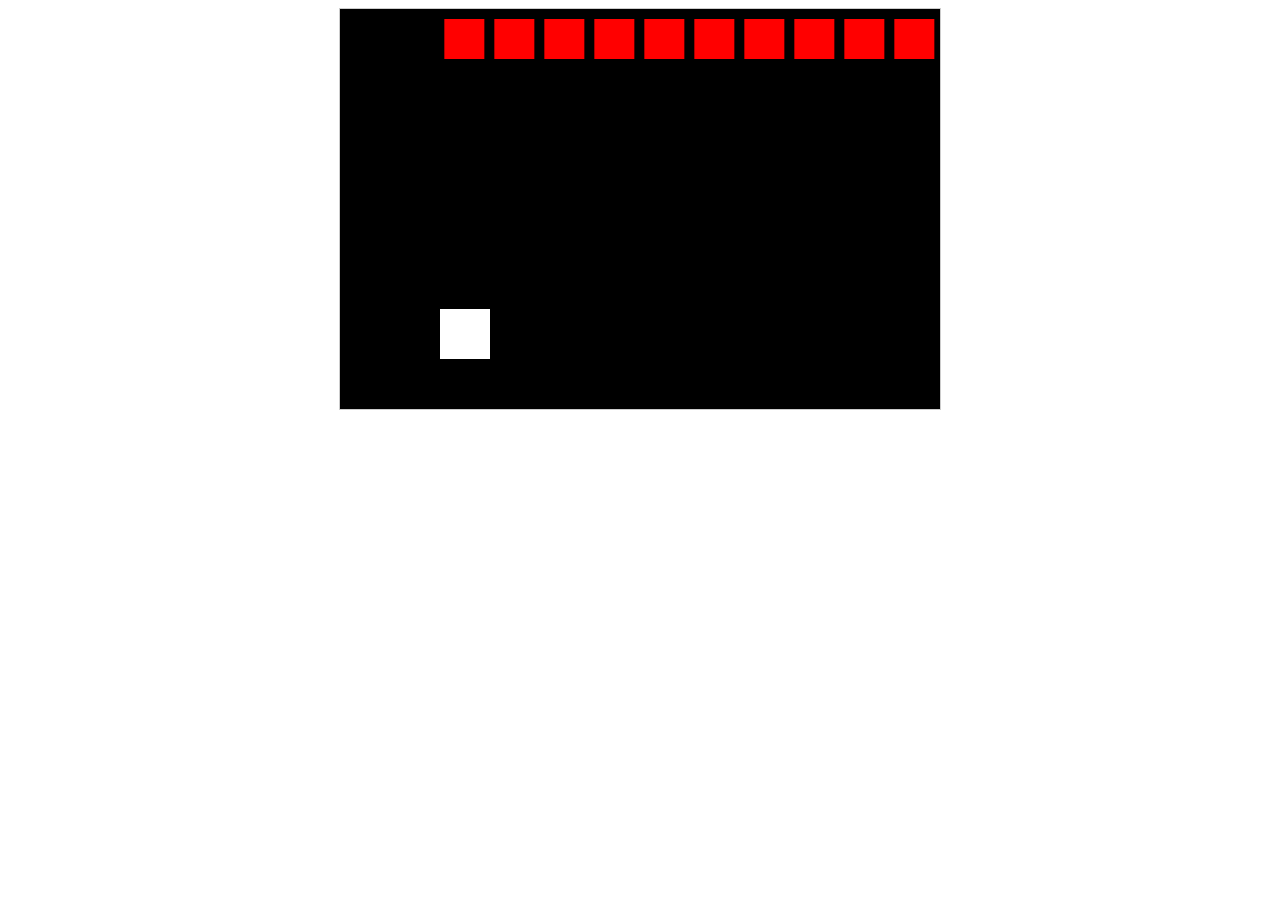
<file: index.html>
<!DOCTYPE html>
<html lang="en">
<head>
<meta charset="utf-8">
<title>Alien Turtle Invasion</title>
<meta name="description" content="Alien Turtle Invasion Canvas Game">
<meta name="author" content="Your Name">
<meta name="viewport" content="width=device-width,initial-scale=1">
<link rel="stylesheet" href="css/style.css">
</head>
<body>
<header>
</header>
<div id="main" role="main">
	<canvas id="game" width="600" height="400">Your browser doesn't support canvas</canvas>
</div>
<footer>
	<script>
		var canvas = document.getElementById('game');
		var context = canvas.getContext('2d');
		
		var canvas = document.getElementById('game');
		var context = canvas.getContext('2d');
		var spaceship = {
			x: 100,
			y: 300,
			width: 50,
			height: 50,
			counter: 0
		};
		
		function drawBackground() {
			context.fillStyle = "#000000";
			context.fillRect(0, 0, canvas.width, canvas.height);
		}
		function drawSpaceship() {
			context.fillStyle = "white";
			context.fillRect(spaceship.x, spaceship.y, spaceship.width, spaceship.height);
		}

		
		var keyboard = {};
		function addKeyboardEvents() {
			addEvent(document, "keydown", function(e) {
				keyboard[e.keyCode] = true;
			});
			
			addEvent(document, "keyup", function(e) {
				keyboard[e.keyCode] = false;
			});
		}
		function addEvent(node, name, func) {
			if(node.addEventListener) {
				node.addEventListener(name, func, false);
			} else if(node.attachEvent) {
				// handle Microsoft browsers too
				node.attachEvent(name, func);
			}
		}
		
		var lasers = []; // array holding the lasers
			
			function drawLasers() {
				context.fillStyle = "white";
				
				for(var iter in lasers) {
					var laser = lasers[iter];
					context.fillRect(laser.x, laser.y, laser.width, laser.height);
				}
			}
			
			function updateLasers() {
				// move the laser
				for(var iter in lasers) {
					var laser = lasers[iter];
					laser.y -= 2;
					laser.counter++;
				}
				
				// remove lasers that are off the screen
				lasers = lasers.filter(function(laser) {
					return laser.y > 0;
				});
			}
			
			function fireLaser() {
				lasers.push ({
					x: spaceship.x + 20, //offset
					y: spaceship.y - 10,
					width: 10,
					height: 30
				});
			}

		function updateSpaceship() {
				if (spaceship.state === 'dead') {
					return;
				}
				// move left
				if(keyboard[37]) {
					spaceship.x -= 10;
					if(spaceship.x < 0) {
						spaceship.x = 0;
					}
				}
				// move right
				if(keyboard[39]) {
					spaceship.x += 10;
					var right = canvas.width - spaceship.width;
					if(spaceship.x > right) {
						spaceship.x = right;
					}
				}
				// spacebar pressed
				if(keyboard[32]) {
					// only fire one laser
					if(!keyboard.fired) {
						fireLaser();
						keyboard.fired = true;
					} else {
						keyboard.fired = false;
					}
				}
			}
			
		var game = {
			state: "start"
		};

		var invaders = [];
		var invaderMissiles = [];
		
		function addInvaderMissile(invader){
			return {
				x: invader.x,
				y: invader.y,
				width: 10,
				height: 33,
				counter: 0
			}
		}
		
		function drawInvaderMissiles() {
			for(var iter in invaderMissiles) {
				var laser = invaderMissiles[iter];
				var xoffset = (laser.counter % 9) * 12 + 1;
				var yoffset = 1;
				context.fillStyle = "yellow";
				context.fillRect(laser.x, laser.y, laser.width, laser.height);
			}
		}

		function updateInvaderMissiles() {
			for(var iter in invaderMissiles) {
				var laser = invaderMissiles[iter];
				laser.y += 3;
				laser.counter++;
			}
		}
		function drawInvaders() {
			for(var iter in invaders) {
				var invader = invaders[iter];
				
				if(invader.state == "alive") {
					context.fillStyle = "red";
				}
				if(invader.state == "hit") {
					context.fillStyle = "purple";
				}
				if(invader.state == "dead") {
					context.fillStyle = "black";
				}

				context.fillRect(invader.x, invader.y, invader.width, invader.height);
			}
		}
		
		function updateInvaders() {
			// populate invaders array
			if(game.state === "start") {
				for(var iter = 0; iter < 10; iter++) {
					invaders.push({
						x: 10 + iter * 50,
						y: 10,
						height: 40,
						width: 40,
						phase: Math.floor(Math.random() * 50),
						counter: 0,
						state: "alive"
					});
				}
				game.state = "playing"
			}
			for(var iter in invaders) {
				var invader = invaders[iter];
				if(!invader) {
					continue;
				}
				if(invader && invader.state === "alive") {
					invader.counter++;
					invader.x += Math.sin(invader.counter * Math.PI * 2 / 100) * 3;
					// fire every
					if((invader.counter + invader.phase) % 200 === 0) {
						invaderMissiles.push(addInvaderMissile(invader));
					}
				}
				if(invader && invader.state === "hit") {
					invader.counter++;
					// change state to dead to be cleaned up
					if(invader.counter >= 20) {
						invader.state = "dead";
						invader.counter = 0;
					}
				}
			}
			
			invaders = invaders.filter(function(event) {
				if(event && event.state !== "dead") { return true; }
				return false;
			});
			}

		
		function checkHits() {
			for(var iter in lasers) {
				var laser = lasers[iter];
				for(var inv in invaders) {
					var invader = invaders[inv];
					if(hit(laser, invader)) {
						laser.state = "hit";
						invader.state = "hit";
						invader.counter = 0;
					}
				}
			}
			// check for enemy hits on the spaceship
			if(spaceship.state == "hit" || spaceship.state == "dead") {
				return;
			}
			for(var iter in invaderMissiles) {
				var missle = invaderMissiles[iter];
				if(hit(missle, spaceship)) {
					missle.state = "hit";
					spaceship.state = "hit";
					spaceship.counter = 0;
				}
			}
		}


		
		function hit(a, b) {
			var hit = false;
			// horizontal collisions
			if(b.x + b.width >= a.x && b.x < a.x + a.width) {
				// vertical collision
				if(b.y + b.height >= a.y && b.y < a.y + a.height) {
					hit = true;
				}
			}
			// a in b
			if(b.x <= a.x && b.x + b.width >= a.x + a.width) {
				if(b.y <= a.y && b.y + b.height >= a.y + a.height) {
					hit = true;
				}
			}
			// b in a
			if(a.x <= b.x && a.x + a.width >= b.x + b.width) {
				if(a.y <= b.y && a.y + a.height >= b.y + b.height) {
					hit = true;
				}
			}
			return hit;
		}
		
		var textOverlay = {
			counter: -1,
			title: "",
			subtitle: ""
		};
		function updateGameState() {
			//console.log('updateGameState');
			if(game.state == "playing" && invaders.length == 0) {
				game.state = "won";
				textOverlay.title = "Turtles Defeated";
				textOverlay.subtitle = "press space bar to play again";
				textOverlay.counter = 0;
			}
			if(game.state == "over" && keyboard[32]) {
				game.state = "start";
				spaceship.state = "alive";
				textOverlay.counter = -1;
			}
			if(game.state =="won" && keyboard[32]) {
				game.state = "start";
				spaceship.state = "alive";
				textOverlay.counter = -1;
			}
			if(textOverlay.counter >= 0 ) {
				textOverlay.counter++;
			}
		}
		function updateSpaceship() {
			if(spaceship.state == "dead") {
				return;
			}
			// move left
			if(keyboard[37]) {
				spaceship.x -= 10;
				if(spaceship.x < 0) {
					spaceship.x = 0;
				}
			}
			// move right
			if(keyboard[39]) {
				spaceship.x += 10;
				var right = canvas.width - spaceship.width;
				if(spaceship.x > right) {
					spaceship.x = right;
				}
			}
			if(keyboard[32]) {
				// only fire one laser
				if(!keyboard.fired) {
					fireLaser();
					keyboard.fired = true;
				} else {
					keyboard.fired = false;
				}
			}
			if(spaceship.state == "hit") {
				spaceship.counter++;
				if(spaceship.counter >= 40) {
					spaceship.counter = 0;
					spaceship.state = "dead";
					game.state = "over";
					textOverlay.title = "Game Over";
					textOverlay.subtitle = "press space to play again";
					textOverlay.counter = 0;
				}
			}
		}
		function drawTextOverlay() {
			if(textOverlay.counter == -1) {
				return;
			}
			
			var alpha = textOverlay.counter / 50.0;
			
			if(alpha > 1 ) {
				alpha = 1;
			}
			
			context.globalAlpha = alpha;
			context.save();
			
			if(game.state == "over") {
				context.fillStyle = "white";
				context.font = "Bold 40pt Arial";
				context.fillText(textOverlay.title, 140, 200);
				context.font = "14pt Helvectica";
				context.fillText(textOverlay.subtitle, 190, 250);
			}
			
			if(game.state == "won") {
				context.fillStyle = "white";
				context.font = "Bold 40pt Arial";
				context.fillText(textOverlay.title, 50, 200);
				context.font = "14pt Helvectica";
				context.fillText(textOverlay.subtitle, 190, 250);
			}
			
			context.restore();
		}
		
		
		function gameLoop() {
		updateGameState();
		updateBackground();
		updateInvaders();
		updateSpaceship();
		updateLasers();
		updateInvaderMissiles();
		checkHits();
		drawBackground();
		drawSpaceship();
		drawInvaders();
		drawInvaderMissiles();
		drawLasers();
		drawTextOverlay();
		}





		function gameLoop() {
			// update and draw functions called here


			drawBackground();
			updateSpaceship();
			drawSpaceship();
			updateLasers();
			drawLasers();
			
			drawInvaders();			
			updateInvaders();

			checkHits();
			drawInvaderMissiles();
			updateInvaderMissiles();
		}
		
		
		addKeyboardEvents();
		setInterval(gameLoop, 1000/60);


	</script>
</footer>
<!-- Prompt IE 6 users to install Chrome Frame. Remove this if you want to support
IE 6.
chromium.org/developers/how-tos/chrome-frame-getting-started -->
<!--[if lt IE 7 ]>
<script defer src="//ajax.googleapis.com/ajax/libs/chrome-frame/1.0.3
/CFInstall.min.js"></script>
<script defer>window.attachEvent('onload',function(){CFInstall.check
({mode:'overlay'})})</script>
<![endif]-->
</body>
</html>
</file>
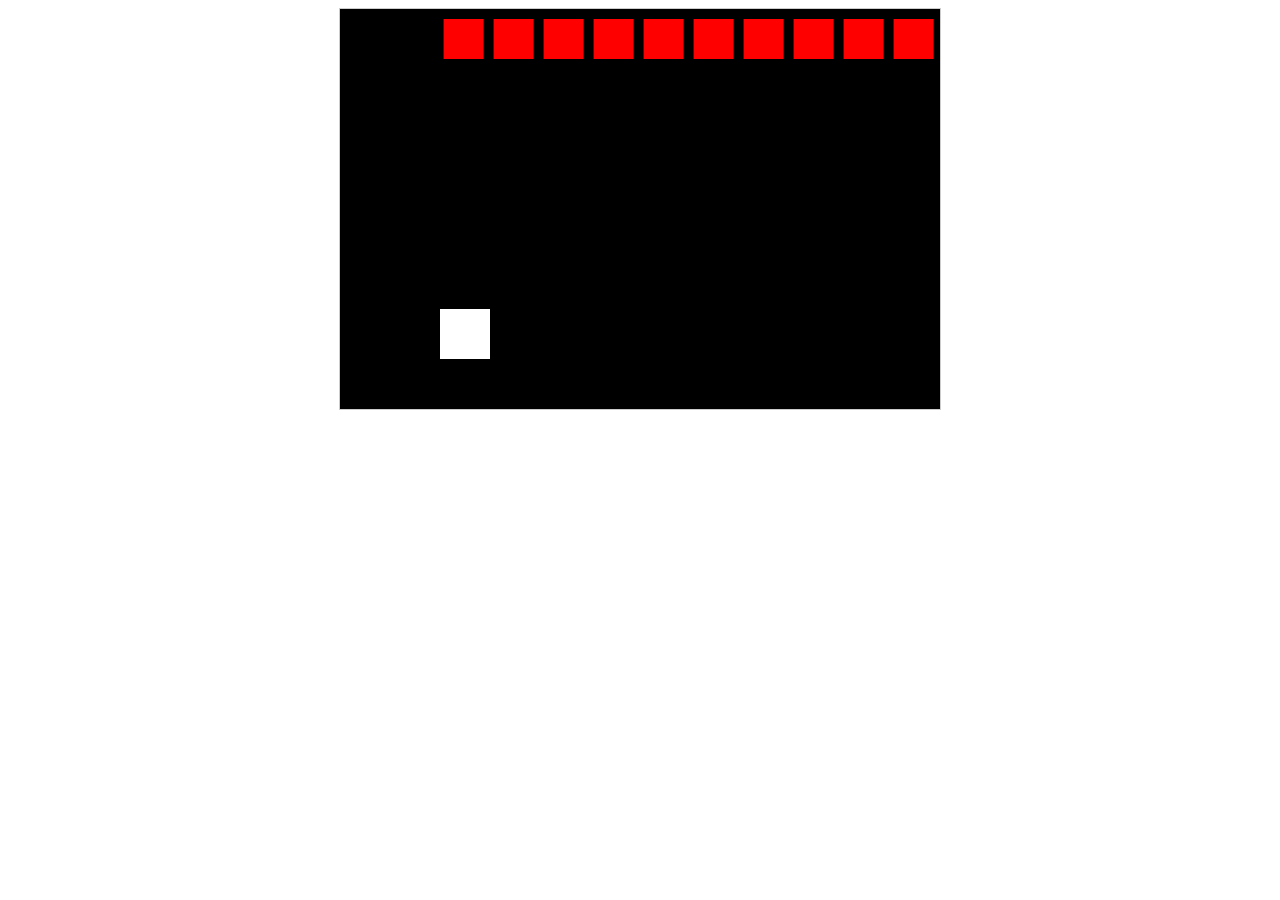
<file: trial.html>
<!DOCTYPE html>
<html lang="en">
<head>
<meta charset="utf-8">
<title>Alien Turtle Invasion</title>
<meta name="description" content="Alien Turtle Invasion Canvas Game">
<meta name="author" content="Your Name">
<meta name="viewport" content="width=device-width,initial-scale=1">
<link rel="stylesheet" href="css/style.css">
</head>
<body>
<header>
</header>
<div id="main" role="main">
<canvas id="game" width="600" height="400"></canvas>
</div>
<footer>
	<script src="script.js" type="text/javascript" charset="utf-8"></script>
</footer>
<!-- Prompt IE 6 users to install Chrome Frame. Remove this if you want to support
IE 6.
chromium.org/developers/how-tos/chrome-frame-getting-started -->
<!--[if lt IE 7 ]>
<script defer src="//ajax.googleapis.com/ajax/libs/chrome-frame/1.0.3
/CFInstall.min.js"></script>
<script defer>window.attachEvent('onload',function(){CFInstall.check
({mode:'overlay'})})</script>
<![endif]-->
</body>
</html>
</file>
<file: css/style.css>
#main {
width: 61em;
max-width: 100%;
margin: auto;
}
#game {
margin: auto;
display: block;
border: 1px solid #ccc;
}
</file>
